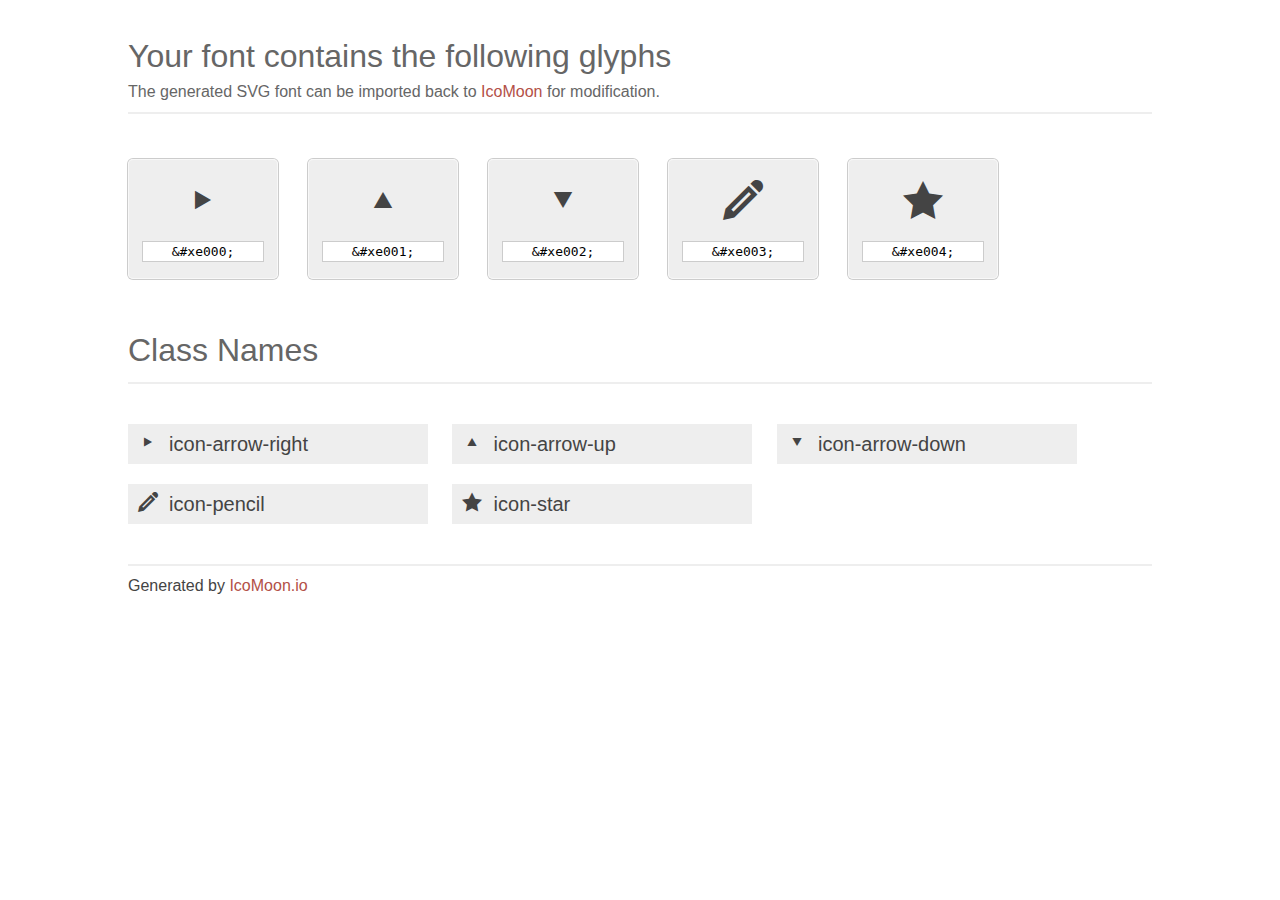
<file: icomoon.html>
<!doctype html>
<html>
<head>
<title>Your Font/Glyphs</title>
<link rel="stylesheet" href="style.css" />
<!--[if lte IE 7]><script src="lte-ie7.js"></script><![endif]-->
<style>
	section, header, footer {display: block;}
	body {
		font-family: sans-serif;
		color: #444;
		line-height: 1.5;
		font-size: 1em;
	}
	* {
		-moz-box-sizing: border-box;
		-webkit-box-sizing: border-box;
		box-sizing: border-box;
		margin: 0;
		padding: 0;
	}
	.glyph {
		font-size: 20px;
		float: left;
		text-align: center;
		background: #eee;
		padding: .75em;
		margin: .75em 1.5em .75em 0;
		width: 7.5em;
		border-radius: .25em;
		box-shadow: inset 0 0 0 1px #f8f8f8, 0 0 0 1px #CCC;
	}
	.glyph input {
		font-family: consolas, monospace;
		font-size: 13px;
		width: 100%;
		text-align: center;
		border: 0;
		box-shadow: 0 0 0 1px #ccc;
		padding: .125em;
	}
	.w-main {
		width: 80%;
	}
	.centered {
		margin-left: auto;
		margin-right: auto;
	}
	.fs1 {
		font-size: 2em;
	}
	header {
		margin: 2em 0;
		padding-bottom: .5em;
		color: #666;
		box-shadow: 0 2px #eee;
	}
	header h1 {
		font-size: 2em;
		font-weight: normal;
	}
	.clearfix:before, .clearfix:after { content: ""; display: table; }
	.clearfix:after, .clear { clear: both; }
	footer {
		margin-top: 2em;
		padding: .5em 0;
		box-shadow: 0 -2px #eee;
	}
	a, a:visited {
		color: #B35047;
		text-decoration: none;
	}
	a:hover, a:focus {color: #000;}
	.box1 {
		font-size: 20px;
		display: inline-block;
		width: 15em;
		padding: .25em .5em;
		background: #eee;
		margin: .5em 1em .5em 0;
	}
</style>
</head>
<body>
	<div class="w-main centered">
	<section class="mtm clearfix" id="glyphs">
	<header>
		<h1>Your font contains the following glyphs</h1>
		<p>The generated SVG font can be imported back to <a href="http://icomoon.io/app">IcoMoon</a> for modification.</p>
	</header>
	<div class="glyph">
		<div class="fs1" aria-hidden="true" data-icon="&#xe000;"></div>
		<input type="text" readonly="readonly" value="&amp;#xe000;" />
	</div>
	<div class="glyph">
		<div class="fs1" aria-hidden="true" data-icon="&#xe001;"></div>
		<input type="text" readonly="readonly" value="&amp;#xe001;" />
	</div>
	<div class="glyph">
		<div class="fs1" aria-hidden="true" data-icon="&#xe002;"></div>
		<input type="text" readonly="readonly" value="&amp;#xe002;" />
	</div>
	<div class="glyph">
		<div class="fs1" aria-hidden="true" data-icon="&#xe003;"></div>
		<input type="text" readonly="readonly" value="&amp;#xe003;" />
	</div>
	<div class="glyph">
		<div class="fs1" aria-hidden="true" data-icon="&#xe004;"></div>
		<input type="text" readonly="readonly" value="&amp;#xe004;" />
	</div>
	</section>
	<div class="clear"></div>
	<section class="mtm clearfix" id="glyphs">
	<header>
		<h1>Class Names</h1>
	</header>
	<span class="box1">
		<span aria-hidden="true" class="icon-arrow-right"></span>
		&nbsp;icon-arrow-right
	</span>
	<span class="box1">
		<span aria-hidden="true" class="icon-arrow-up"></span>
		&nbsp;icon-arrow-up
	</span>
	<span class="box1">
		<span aria-hidden="true" class="icon-arrow-down"></span>
		&nbsp;icon-arrow-down
	</span>
	<span class="box1">
		<span aria-hidden="true" class="icon-pencil"></span>
		&nbsp;icon-pencil
	</span>
	<span class="box1">
		<span aria-hidden="true" class="icon-star"></span>
		&nbsp;icon-star
	</span>
	</section>
	<footer>
		<p>Generated by <a href="http://icomoon.io">IcoMoon.io</a></p>
	</footer>
	</div>
	<script>
	document.getElementById("glyphs").addEventListener("click", function(e) {
		var target = e.target;
		if (target.tagName === "INPUT") {
			target.select();
		}
	});
	</script>
</body>
</html>
</file>
<file: style.css>
@font-face {
	font-family: 'icomoon';
	src:url('fonts/icomoon.eot');
	src:url('fonts/icomoon.eot?#iefix') format('embedded-opentype'),
		url('fonts/icomoon.woff') format('woff'),
		url('fonts/icomoon.ttf') format('truetype'),
		url('fonts/icomoon.svg#icomoon') format('svg');
	font-weight: normal;
	font-style: normal;
}

/* Use the following CSS code if you want to use data attributes for inserting your icons */
[data-icon]:before {
	font-family: 'icomoon';
	content: attr(data-icon);
	speak: none;
	font-weight: normal;
	font-variant: normal;
	text-transform: none;
	line-height: 1;
	-webkit-font-smoothing: antialiased;
	-moz-osx-font-smoothing: grayscale;
}

/* Use the following CSS code if you want to have a class per icon */
/*
Instead of a list of all class selectors,
you can use the generic selector below, but it's slower:
[class*="icon-"] {
*/
.icon-arrow-right, .icon-arrow-up, .icon-arrow-down, .icon-pencil, .icon-star {
	font-family: 'icomoon';
	speak: none;
	font-style: normal;
	font-weight: normal;
	font-variant: normal;
	text-transform: none;
	line-height: 1;
	-webkit-font-smoothing: antialiased;
}
.icon-arrow-right:before {
	content: "\e000";
}
.icon-arrow-up:before {
	content: "\e001";
}
.icon-arrow-down:before {
	content: "\e002";
}
.icon-pencil:before {
	content: "\e003";
}
.icon-star:before {
	content: "\e004";
}
</file>
